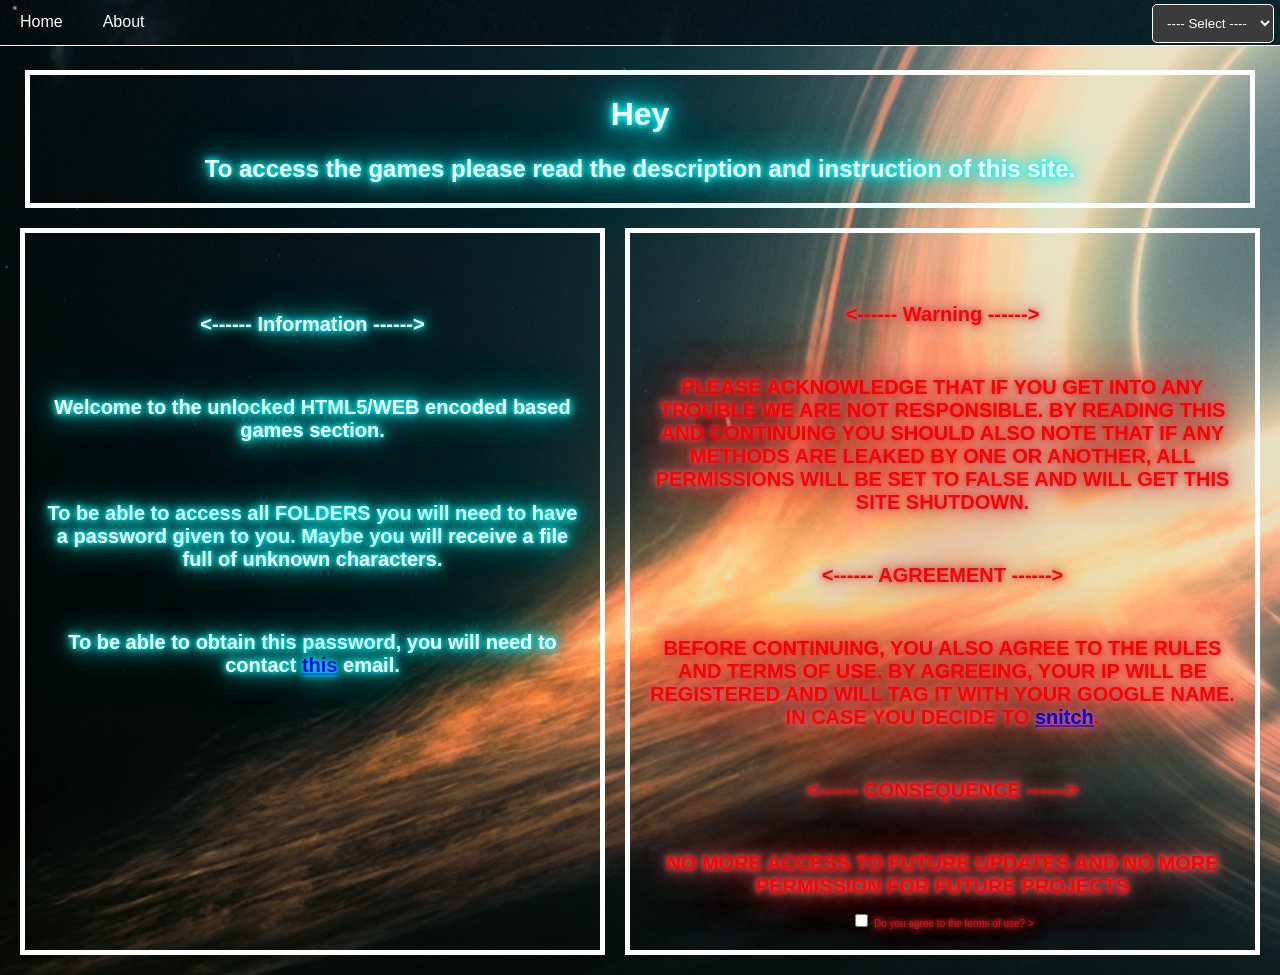
<file: index.html>
<!DOCTYPE html>
<html lang="en" xmlns="http://www.w3.org/1999/html">
<link rel="stylesheet" href="style.css">


<head>
    <meta charset="UTF-8">
    <meta name="viewport" content="width=device-width, initial-scale=1.0">
    <title>Secret games download</title>
    <script>
        function openFile(select) {
            const file = select.value;
            if ("help.html") {
                window.location.href = file;
            }
        }
    </script>
    <script>
        function openFile(select) {
            const file = select.value;
            if (file) {
                window.location.href = file;
            }
        }

    </script>
    <script>
        window.addEventListener("DOMContentLoaded", function() {
            const agree = document.getElementById("agree");
            const password = document.getElementById("password");

            password.style.display = "none";

            agree.addEventListener("change", function () {
                if (agree.checked) {
                    password.style.display = "inline-block";
                } else {
                    password.style.display = "none";
                }
            });
        });

    </script>





</head>
<header></header>
<body style="background-image: url('assets/image.jpg'); background-repeat: no-repeat; background-size: cover;">

<div class="navbar">
    <a href="index.html">Home</a>
    <a href="about.html">About</a>
    <a id="password" href="password.html">Password Entry</a>
    <select class="menuundernav" id="settings" name="settings_choice" onchange="openFile(this)">
        <option value="">---- Select ----</option>
        <option value="help.html">Help</option>
        <option value="goodbye.html">Quit</option>
    </select>
</div>

<div class="hollowbox">
    <h1 class="neontext">Hey</h1>
    <h2>To access the games please read the description and instruction of this site.</h2>

</div>

<div class="container">
    <div class="box">
        <h1> <------ Information ------> </h1>
        <h1>Welcome to the unlocked HTML5/WEB encoded based games section. </h1>
        <h1>To be able to access all FOLDERS you will need to have a password given to you. Maybe you will receive a file full of unknown characters.</h1>
        <h1>To be able to obtain this password, you will need to contact <a href="mailto:githublnx2011@gmail.com">this</a> email.</h1>
    </div>
    <div class="boxred">
        <h1> <------ Warning ------> </h1>
        <h1>PLEASE ACKNOWLEDGE THAT IF YOU GET INTO ANY TROUBLE WE ARE NOT RESPONSIBLE. BY READING THIS AND CONTINUING YOU SHOULD ALSO NOTE THAT IF ANY METHODS ARE LEAKED BY ONE OR ANOTHER, ALL PERMISSIONS WILL BE SET TO FALSE AND WILL GET THIS SITE SHUTDOWN.</h1>
        <h1> <------ AGREEMENT ------> </h1>
        <h1>BEFORE CONTINUING, YOU ALSO AGREE TO THE RULES AND TERMS OF USE. BY AGREEING, YOUR IP WILL BE REGISTERED AND WILL TAG IT WITH YOUR GOOGLE NAME. IN CASE YOU DECIDE TO <a href="https://en.wiktionary.org/wiki/snitch">snitch</a>. </h1>
        <h1> <------ CONSEQUENCE ------> </h1>
        <h1>NO MORE ACCESS TO FUTURE UPDATES AND NO MORE PERMISSION FOR FUTURE PROJECTS</h1>
        <div>
            <label>
            <input type="checkbox" name="agree" id="agree">
                Do you agree to the terms of use?
            </label>>
        </div>
    </div>
</div>








</body>
</html>
</file>
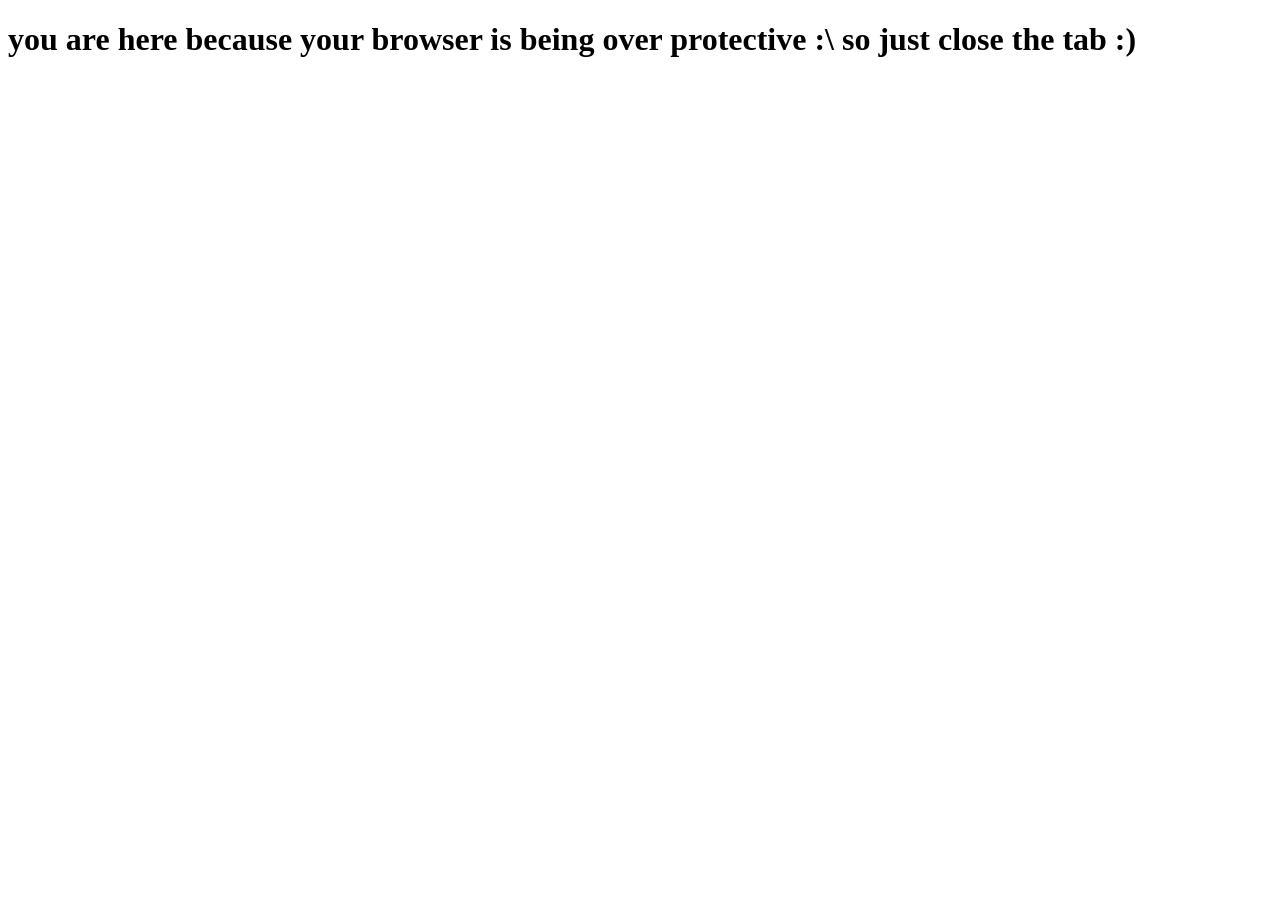
<file: goodbye.html>
<!DOCTYPE html>

<head
        lang="en">
    <meta charset="UTF-8">
    <title>Bye</title>
</head>

<header>
    <h1>you are here because your browser is being over protective :\ so just close the tab :)</h1>
</header>
</file>
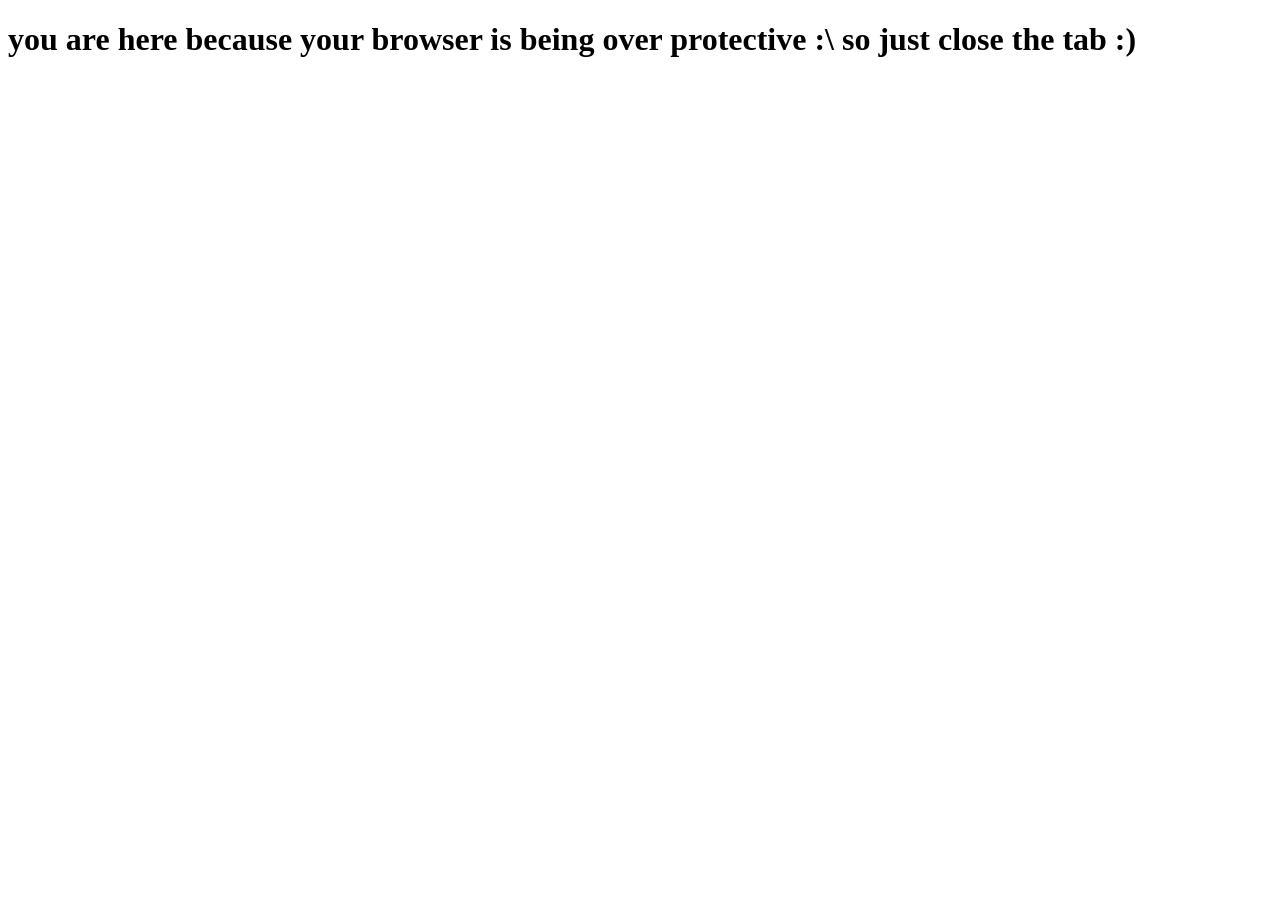
<file: help.html>
<!DOCTYPE html>

<head
    lang="en">
    <meta charset="UTF-8">
    <title>Bye</title>
    </head>

<header>
    <h1>you are here because your browser is being over protective :\ so just close the tab :)</h1>
</header>
</file>
<file: style.css>
input {
    font-size: large;
}

.chkbox {
    position: relative;
    overflow: hidden;
    font-size: 10px;


}

body {
    margin: 0;
    font-family: sans-serif;
}

.navbar {
    background-image: url("assets/image.jpg"); overflow: hidden; position: fixed; margin-top: -72px; width: 100%; right: -1px;
    z-index: 1000;
    border: 1px white solid;
}
.navbar a {
    float: left;
    display: block;
    color: white;
    text-align: center;
    padding: 14px 20px;
    text-decoration: none;
}

.txtundernav {
    padding: 20px 20px;
    font-family: Arial, Helvetica, sans-serif;
    margin-top: 40px;
}

.menuundernav {
    float: right;
    display: block;
    width: auto;
    text-align: center;
    padding: 10px;
    text-decoration: none;
    background-color: #3b3b3b;
    margin-top: 5px;
    margin-right: 6px;
    color: white;
    border: 1px solid white;
    border-radius: 5px;

}

.neontext {
    color: #fff;
    font-family: Arial, sans-serif;
    text-shadow:
            0 0 5px #0ff,
            0 0 10px #0ff,
            0 0 20px #0ff,
            0 0 40px #0ff,
            0 0 80px #0ff;
    animation: glow 1.5s ease-in-out infinite alternate;
}
.container {
    display: flex;
    flex-wrap: wrap;
    padding: 10px;
}

.box {
    flex: 1 1 300px;
    border: 5px solid white;
    background-color: transparent;
    width: 900px;
    margin: 10px;
    text-align: center;
    padding: 20px;
    box-sizing: border-box;
    color: #fff;
    font-family: Arial, sans-serif;
    font-size: 10px;
    text-shadow:
            0 0 5px #0ff,
            0 0 10px #0ff,
            0 0 20px #0ff,
            0 0 40px #0ff,
            0 0 80px #0ff;
    animation: glow 1.5s ease-in-out infinite alternate;
    overflow: hidden;


    h1 {
        margin-top: 60px;
    }
}
.boxred {
    flex: 1 1 300px;
    margin: 10px;
    padding: 20px;
    border: 5px solid white;
    background-color: transparent;
    width: 900px;
    text-align: center;
    float: right;
    color: red;
    font-family: Arial, sans-serif;
    font-size: 10px;
    text-shadow:
            0 0 5px indianred,
            0 0 10px indianred,
            0 0 20px indianred,
            0 0 40px indianred,
            0 0 80px indianred;
    animation: glow 1.5s ease-in-out infinite alternate;
    overflow: hidden;
    h1 {
        margin-top: 50px;
    }

}


.hollowbox {
    border: 5px solid white;
    background-color: transparent;
    width: auto;
    margin: auto;
    text-align: center;
    margin-top: 70px;
    margin-left: 25px;
    margin-right: 25px;
    color: #fff;
    font-family: Arial, sans-serif;
    text-shadow:
            0 0 5px #0ff,
            0 0 10px #0ff,
            0 0 20px #0ff,
            0 0 40px #0ff,
            0 0 80px #0ff;
    animation: glow 1.5s ease-in-out infinite alternate;

}
.hollowbox2 {
    border: 5px solid white;
    background-color: transparent;
    width: 900px;
    margin: auto;
    text-align: center;
    margin-top: 70px;
    margin-left: 25px;
    margin-right: 25px;
    color: #fff;
    font-family: Arial, sans-serif;
    font-size: 10px;
    text-shadow:
            0 0 5px #0ff,
            0 0 10px #0ff,
            0 0 20px #0ff,
            0 0 40px #0ff,
            0 0 80px #0ff;
    animation: glow 1.5s ease-in-out infinite alternate;
    overflow: hidden;


    h1 {
        margin-top: 60px;
    }
}
.fancyfont {
    font-family: sans-serif;
    font-weight: bold;

}

@media (max-width: 768px) {
    header {
        font-size: 1.2em;
    }
}
@media (max-width: 480px) {
    header {
        font-size: 1em;
        padding: 15px;
    }
}
</file>
